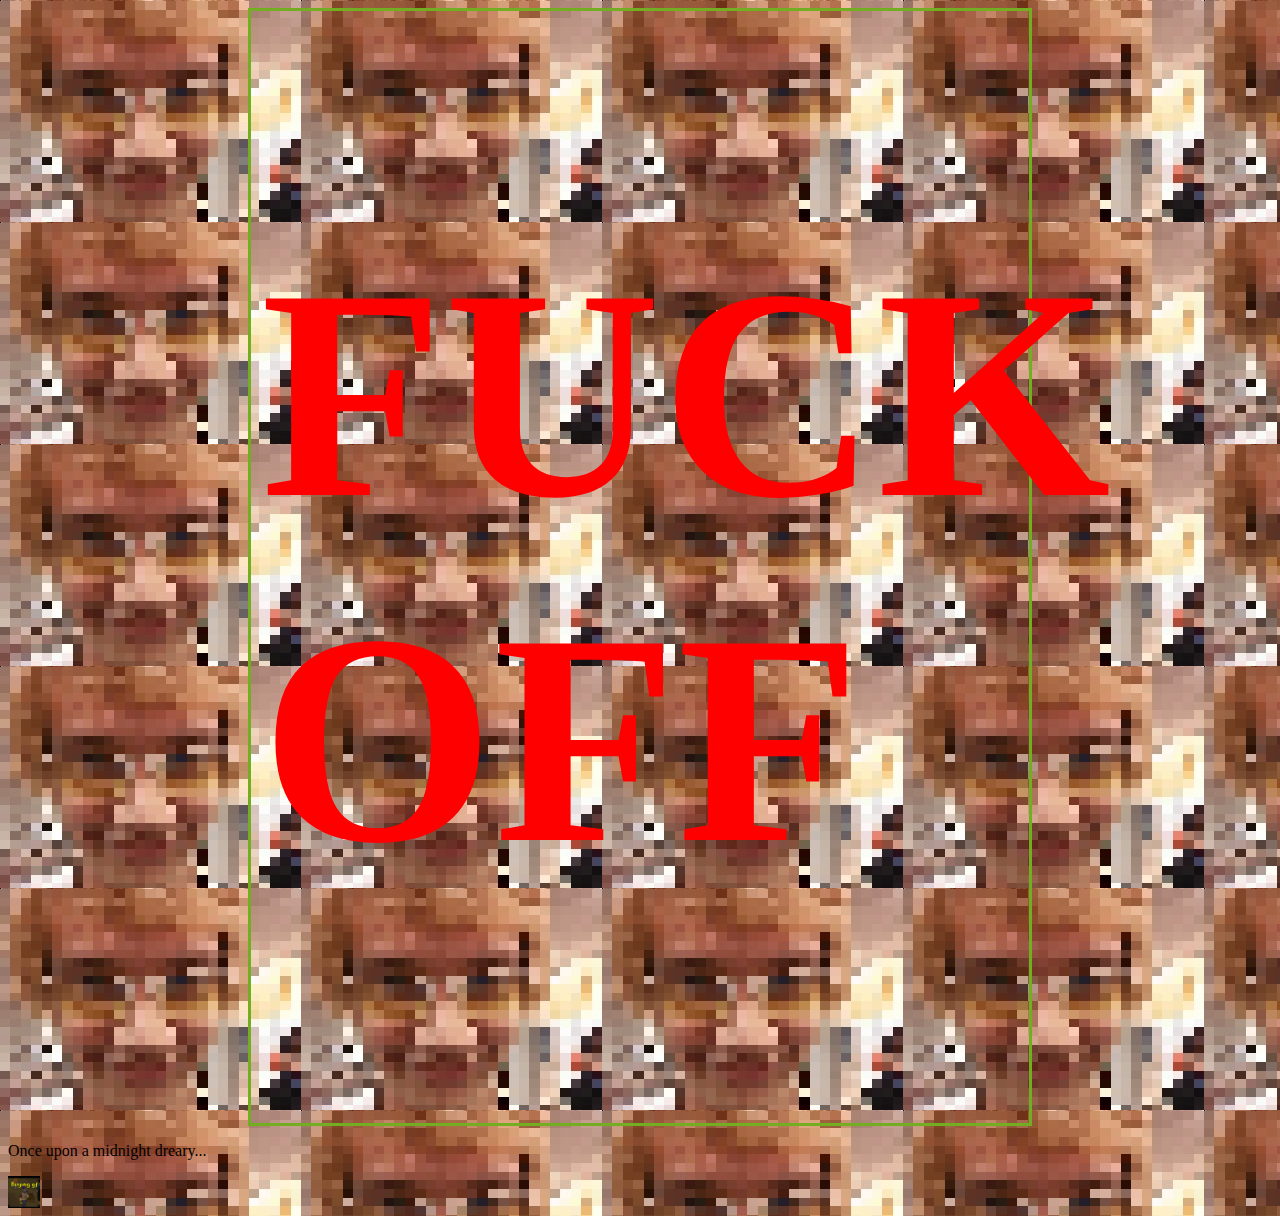
<file: ianisgay.html>
<html>
<head>
  <style> 
         .outer {
    display: table;
    position: absolute;
    height: 100%;
    width: 100%;
}

.middle {
    display: table-cell;
    vertical-align: middle;
}

.inner {
    margin-left: auto;
    margin-right: auto; 
    width: /*whatever width you want*/;
}
    .center {
    margin: auto;
    width: 60%;
    border: 3px solid #73AD21;
    padding: 10px;
}
</style>
</head>
<body background="mqdefault.jpg" style="font-family:Comic Sans MS">
<div class="center">
   
  <h1 style="font-size:300px;"><font color="RED" >FUCK OFF</font></h1>
  </div>

<p>Once upon a midnight dreary...</p>
  
   <a href="index.html" target="_blank"><img src="ian.jpg" style="width:32px;height:32px;"></a>
</body>
</html>
</file>
